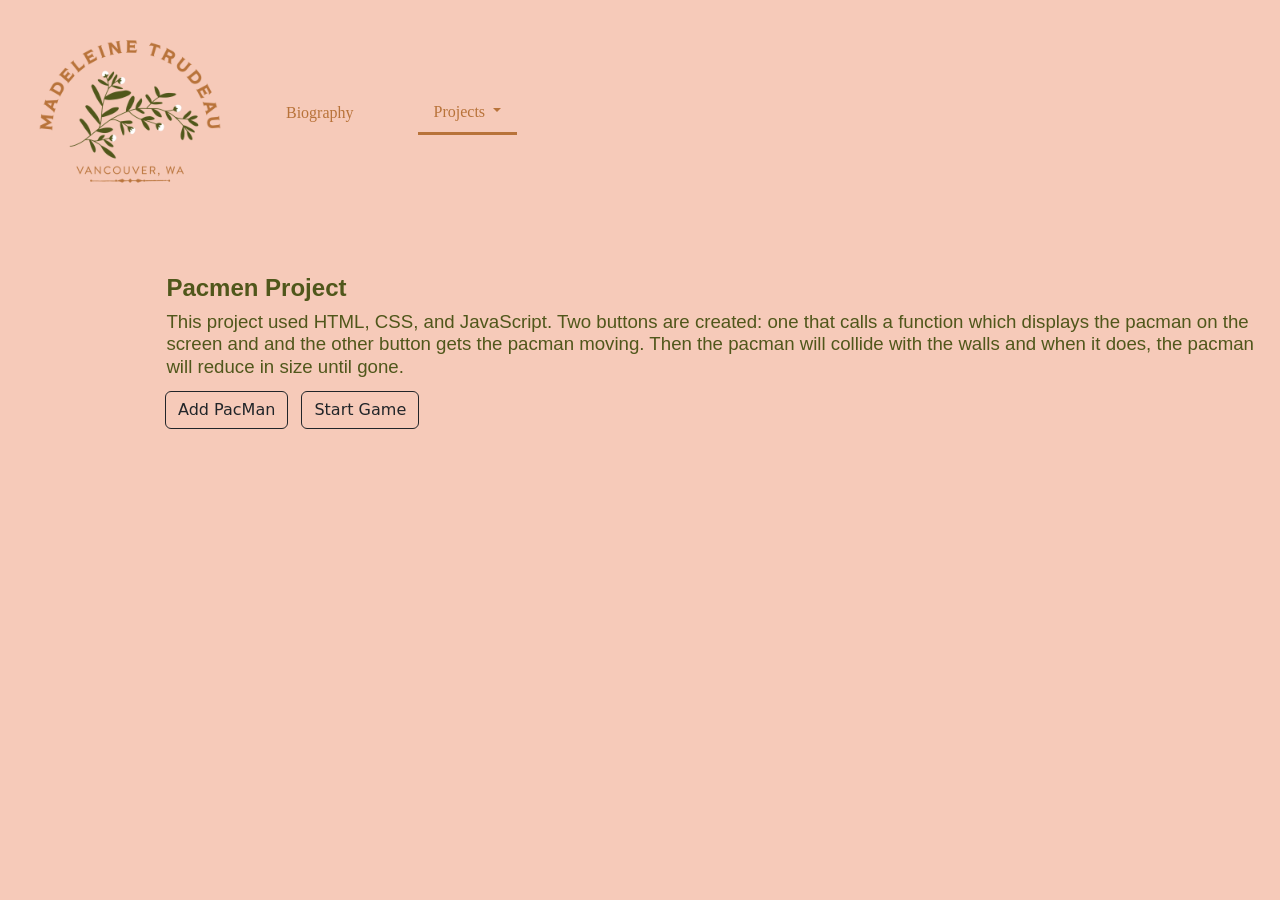
<file: index.html>
<!doctype html>
<html lang="en">
  <head>
    <!-- Required meta tags -->
    <meta charset="utf-8">
    <meta name="viewport" content="width=device-width, initial-scale=1">

    <!-- Bootstrap CSS -->
    <link href="https://cdn.jsdelivr.net/npm/bootstrap@5.0.2/dist/css/bootstrap.min.css" rel="stylesheet" integrity="sha384-EVSTQN3/azprG1Anm3QDgpJLIm9Nao0Yz1ztcQTwFspd3yD65VohhpuuCOmLASjC" crossorigin="anonymous">
    <!-- <link rel="stylesheet" href="https://use.typekit.net/ypo7fdf.css"> -->

    <link rel="stylesheet" href="styles.css"

    <title>Madeleine's Project - Pacmen</title>
  </head>
  <body class="body"> 
    </div>
    <div class="container">
        <nav id="na" class="navbar fixed-top navbar-expand-sm navbar-dark" style="background-color: #F6CAB9">
            <a 
            href="https://madetrudeau.github.io/" 
            class="navbar-brand mb-0 h1">
                <img
                id="logo" 
                class="d-inline-block align-top"
                src="logo_plant.png"
                height="200"
                width="200">
            </a>
            <button 
            type="button"
            data-bs-toggle="collapse"
            data-bs-target="#navbarNav"
            class="navbar-toggler"
            aria-controls="navbarNav"
            aria-expanded="false"
            aria-label="Toggle navigation"
            >
                <span class="navbar-toggler-icon"></span>
            </button>
            <div 
                class="collapse navbar-collapse" 
                id="navbarNav">
                <ul class="navbar nav">
                    <li class="nav-item" style="padding: 1.5em;">
                        <a href="https://madetrudeau.github.io/" class="nav-link"
                        style="color: #B8733A; font-size: 1em; font-family: shackleton, serif;">
                        Biography
                        </a>
                    </li>
                    <li class="nav-item dropdown active" style="padding: 1.5em;">
                        <a class="nav-link 
                        dropdown-toggle active"
                        aria-current="true"
                        style="color: #B8733A; border-bottom: 3px solid #B8733A; font-size: 1em; font-family: shackleton, serif;"
                        id="navbarDropdown" 
                        role="button"
                        data-bs-toggle="dropdown"
                        aria-expanded="false">
                        Projects
                        </a>
                        <ul class="dropdown-menu"
                        aria-labelledby="navbarDropdown"
                        style="background-color: #F6CAB9;">
                            <li><a href="https://madetrudeau.github.io/pacmenexercise"
                                class="dropdown-item" 
                                style="background-color: #F6CAB9; color: #B8733A; font-family: shackleton, serif;">
                                Pacman</a></li>
                            <li><a href="https://madetrudeau.github.io/eyeexercise/"
                                class="dropdown-item"
                                style="background-color: #F6CAB9; color: #B8733A; font-family: shackleton, serif;">Eye Follower</a></li>    
                            <li><a href="https://madetrudeau.github.io/realtimebustracking/"
                                class="dropdown-item"
                                style="background-color: #F6CAB9; color: #B8733A; font-family: shackleton, serif;">Real Time Bus Tracker</a></li>
                        </ul>
                    </li>
                </ul>
            </div>
        </nav>
    </div>
    <div>
        <h1 id="project-title">Pacmen Project</h1>
        <h2>This project used HTML, CSS, and JavaScript.  Two buttons are created: one that calls a function which displays the pacman on the screen and
          and the other button gets the pacman moving.  Then the pacman will collide with the walls and when it does, the pacman will reduce in size until
          gone.</h2>
        <div class="box" id="proj-content">
            <div id='game' style="max-height: calc(100vh-27px);">
                <button class="btn btn-outline-dark me-2" type="button" onclick='makeOne()' width='200' height='30'>Add PacMan</button>
                <button class="btn btn-outline-dark me-2" type="button" onclick='update()' width='200' height='30'>Start Game</button>
                <script src="pacmen.js"></script>
            </div>
        </div>
    </div>
    <script 
        src="https://cdn.jsdelivr.net/npm/bootstrap@5.0.2/dist/js/bootstrap.bundle.min.js" 
        integrity="sha384-MrcW6ZMFYlzcLA8Nl+NtUVF0sA7MsXsP1UyJoMp4YLEuNSfAP+JcXn/tWtIaxVXM" 
        crossorigin="anonymous">
    </script>
  </body>
</file>
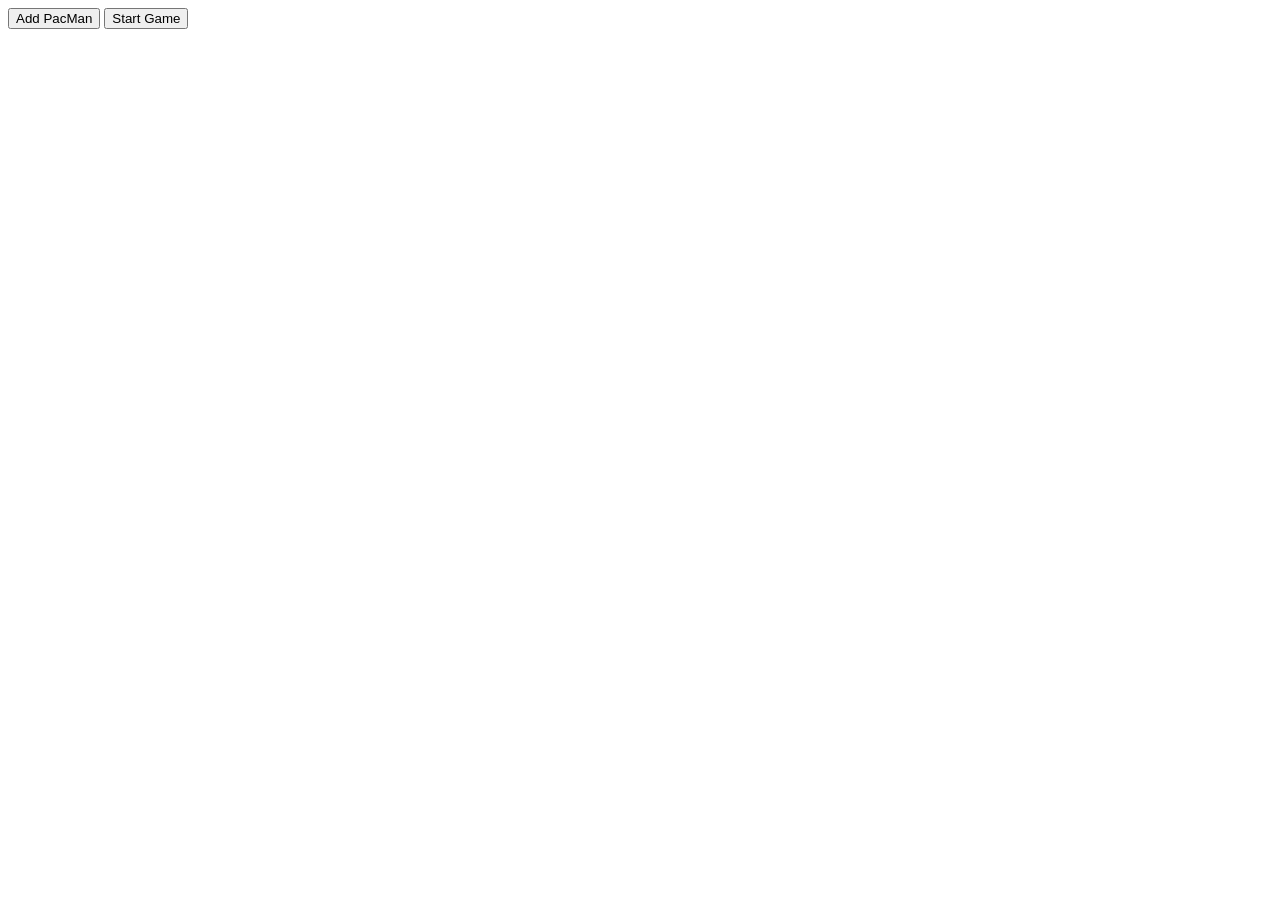
<file: starter.html>
<html>
<SCRIPT>
    var pos = 0;
    const pacArray = [
        ['PacMan1.png', 'PacMan2.png'],
        ['PacMan3.png', 'PacMan4.png']
    ];
    var direction = 0;
    const pacMen = []; // This array holds all the pacmen

    function setToRandom(scale) {
        return {
            x: Math.random() * scale,
            y: Math.random() * scale
        }
    }
    // Factory to make a PacMan at a random position with random velocity
    function makePac() {
        // returns an object with random values scaled {x: 33, y: 21}
        let velocity = setToRandom(10); // {x:?, y:?}
        let position = setToRandom(200);
        // Add image to div id = game
        let game = document.getElementById('game');
        let newimg = document.createElement('img');
        newimg.style.position = 'absolute';
        newimg.src = 'PacMan1.png';
        newimg.width = 100;
        newimg.style.left = position.x;
        newimg.style.top = position.y;
        

        // add new Child image to game
        game.appendChild(newimg);
        // return details in an object
        return {
            position,
            velocity,
            newimg
        }
    }

    function update() {
        //loop over pacmen array and move each one and move image in DOM
        pacMen.forEach((item) => {
            checkCollisions(item)
            item.position.x += item.velocity.x;
            item.position.y += item.velocity.y;

            item.newimg.style.left = item.position.x;
            item.newimg.style.top = item.position.y;
        })
        setTimeout(update, 20);
    }

    function checkCollisions(item) {
        if (item.position.x + item.velocity.x + item.newimg.width > window.innerWidth || 
            item.position.x + item.velocity.x < 0) item.velocity.x = -item.velocity.x;
        if (item.position.y + item.velocity.y+ item.newimg.width > window.innerWidth || 
            item.position.y + item.velocity.y < 0) item.velocity.y = -item.velocity.y;
    }

    function makeOne() {
        pacMen.push(makePac()); // add a new PacMan
    }
</SCRIPT>

<body>
    <div id='game'>
        <button onclick='makeOne()' width='200' height='30'>Add PacMan</button>
        <button onclick='update()' width='200' height='30'>Start Game</button>

    </div>
</body>

</html>
</file>
<file: styles.css>
body {
    background-color: #F6CAB9;
    /*height: 2000px;*/
}

#content {
    display: flex;
    margin-top: 300px;
    margin-left: 250px;
    background-color: #F6CAB9;
}
#proj-content {
    display: flex;
    /*margin-top: 20px;*/
    margin-left: auto;
    margin-right: auto;
    padding: 5px;
    width: 75%;
    height: 300px;
    /*border: 1px solid #50571B;*/
    background-color: #F6CAB9;
}

#logo{
    margin-left: 30px;
}

p {
    font-family: montserrat, sans-serif;
    font-style: normal;
    font-weight: 500;
    font-size: 16pt;
    color: #50571B;
    padding-left: 10px;
    padding-right: 250px;
}

#project-title {
    margin-top: 250px;
    margin-left: 13%;
    margin-right: auto;
    font-family: montserrat, sans-serif;
    font-style: normal;
    font-weight: 700;
    font-size: 18pt;
    color: #50571B;
       
}

h2 {
    margin-top: 5px;
    margin-left: 13%;
    margin-right: auto;
    font-family: montserrat, sans-serif;
    font-style: normal;
    font-weight: 400;
    font-size: 14pt;
    color: #50571B;
}

.eyebox {
    margin: 0;
    padding: 0;
    color: #14495e;
  }
  
.eyes {
    position: absolute;
    top: 75%;
    transform: translateY(-50%);
    width: 75%;
    text-align: center;
}

  .leftEye {
    width: 240px;
    height: 120px;
    background: #fff;
    position: absolute;
    border-radius: 50%;
    border: 2px solid black;
    display: inline-block;
    top: 50%;
    left: 33%;
    transform: translate(-50%, -50%);
    overflow: hidden;
  }
  .rightEye {
    width: 240px;
    height: 120px;
    background: #fff;
    position: absolute;
    border-radius: 50%;
    border: 2px solid black;
    display: inline-block;
    top: 50%;
    left: 66%;
    transform: translate(-50%, -50%);
    overflow: hidden;
  }
  .ball {
    width: 80px;
    height: 80px;
    background: #000;
    position: absolute;
    top: 50%;
    left: 50%;
    transform: translate(-50%, -50%);
    border-radius: 50%;
  }
</file>
